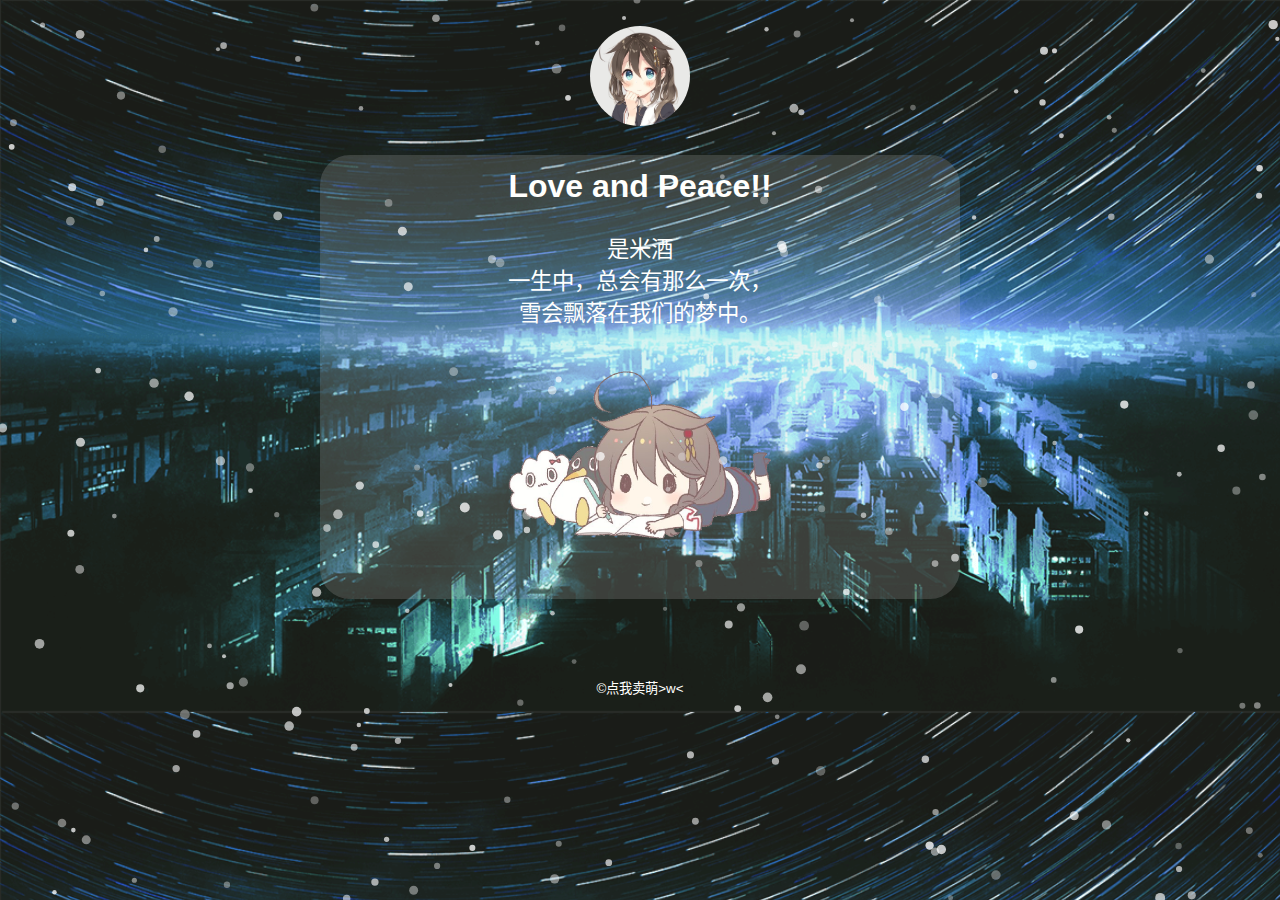
<file: mijiu.html>
<!DOCTYPE HTML>
<html lang=zh-CN>
  <head>
	<meta name="browsermode" content="application" />
	<meta name="full-screen" content="yes" />
	<meta name="format-detection" content="telephone=no,email=no" />
	<meta name="msapplication-TileImage" content="images/logo.png" />
	<meta name="msapplication-TileColor" content="#010000" />
	<meta name="apple-mobile-web-app-status-bar-style" content="black-translucent "/>
	<meta name="apple-mobile-web-app-capable" content="yes" />
	<meta name="theme-color" content="#010000" />
	<meta name="viewport" content="width=device-width, initial-scale=1, maximum-scale=1, user-scalable=no" />
	<meta name="renderer" content="webkit" />
	<meta charset="UTF-8" />
	<meta http-equiv="windows-Target" content="_top" />
	<meta http-equiv="X-UA-Compatible" content="IE=edge,chrome=1/">
	<meta http-equiv="Cache-Control" content="no-siteapp" />
	<meta name="author" Content="桐生　繭,meowbako@gmail.com"> 
	<title>这是一个彩蛋！</title>
	<link rel="apple-touch-icon" href="images/logo.png" />
	<link rel="stylesheet" href="assets/css/style.css" />
	<link rel="stylesheet" href="assets/css/app.css">
	<link rel="shortcut icon" href="images/favicon.ico" />
	<link type="image/gif" href="images/favicon.gif" rel="icon" />
	<link rel="Bookmark" href="images/logo.png" type="image/x-icon" />
  </head>
	<noscript>
	<iframe scr="*.htm"></iframe>
	</noscript>
 <body>
	<body oncontextmenu="return false;" onselectstart="return false">
	<div class="Snow">
    <canvas id="Snow"></canvas>
	</div>
	<script src="assets/js/koyuki.js"></script>
		<div class="gauntlet" id="gauntlet">
		<img class="avatar" src="images/shigure.jpg" alt="LOGO" width="100" height="100" />
		</div>
	<div class="main">
      <h1 class="head-text">Love and Peace!!</h1>
      <div class="about">
		<p><br />是米酒<br />一生中，总会有那么一次，<br />雪会飘落在我们的梦中。<br /></p>	
		<p><small><font style="color:transparent">成为米酒的伙伴吧。</font></small></p>
        <div class="link">
          <a href="index.html"><img src="images/1.svg" width="49%"></img></a>
        </div>
      </div>
    </div>
	 <div onclick="playMoe();" style="margin: 10px auto;display: block;padding: 5px 5px;" class="btn z">
		<p class="copy"><small> &copy;点我卖萌>w< </small></p>
	 </div>
	<audio id="Mp3Me">
	<source type="audio/wav">
	</audio>
	<script type="text/javascript">

	function randomInt(x1,x2)
	{
		var min_int = parseInt(x1);
		var max_int = parseInt(x2);
	if ( isNaN(min_int) || isNaN(max_int) )
	{
		alert('parameter error');
		return false;
	}
		x1 = Math.min(min_int,max_int);
		x2 = Math.max(min_int,max_int);
 
	return x1 + Math.floor(Math.random() * (x2 - x1 + 1));
	}

	function playMoe()
		{
		var random = randomInt(29,60);
		var Mp3Me= document.getElementById('Mp3Me');
		Mp3Me.src = "http://chii.in/img/ukagaka_voice/wave"+random+".wav";
		Mp3Me.play();
	}
	</script>
	<script src="assets/js/html2canvas.min.js"></script>
    <script src="assets/js/app.js"></script>
  </body>
</html>
</file>
<file: assets/css/style.css>
html {
  font-family:"Microsoft YaHei", Verdana, Geneva, sans-serif;
  background-image:url(../../images/background.jpg);
  background-size:cover;
  color: #fff;
  text-align: center;
}

.main {
  background: rgba(190,190,190,0.2);
  border-radius:30px;
  padding-top: 1%;
  margin-left: 25%;
  margin-right: 25%;
  padding-bottom: 2%;
}

.avatar {
  border-radius:50%;
  margin: 2%;

}

.about {
  font-size: 1.4em;
  padding-bottom: 1%;
}

.link {
  padding-bottom: 1%;
}

.copy {
  margin-top: 5%;
  font-size: 1em;
}

@media screen and (max-width:720px){
  .main {
    background:none;
    margin:0 auto;
  }
}

.Snow{
    position: fixed;
    top: 0;
    left: 0;
    width: 100%;
    height: 100%;
    z-index: 99999;
    background: rgba(255,255,240,0.1);
    pointer-events: none;
}
</file>
<file: assets/css/app.css>
* {
  margin: 0;
  padding: 0;
}

html {
  scroll-behavior: smooth;
}

body {
  width: 100%;
  overflow-x: hidden;
}

header {
  width: 100%;
}

/******************************************************************************************
** CONTENT SEARCH, LOGO AND MENU USER
******************************************************************************************/
header>.search {
  display: flex;
  padding: 25px 25px 0;
  box-sizing: border-box;
  align-items: center;
}

/*LOGO*/
header>.search>.box-logo {
  width: 100px;
  margin-right: 40px;
}

header>.search>.box-logo>img {
  width: 100%;
}

/*SEARCH*/
header>.search>.box-search {
  display: flex;
  align-items: center;
}

header>.search>.box-search>.content-search {
  border: 1px solid #dfe1e5;
  display: flex;
  border-radius: 30px;
  overflow: hidden;
  padding: 0 10px;
  align-items: center;
}

header>.search>.box-search>.content-search>input {
  width: 500px;
  padding: 12px;
  font-size: 1em;
  border: none;
}

header>.search>.box-search>.content-search>input:focus {
  outline: none;
}

header>.search>.box-search>.content-search>img,
header>.search>.box-search>.content-search>svg {
  height: 25px;
  cursor: pointer;
  fill: #4285f4;
}
}

header>.search>.box-search>.content-search>.mic {
  margin-right: 15px;
}

/* CONTENT MENU USER*/
header>.search>.content-menu-user {
  flex: 1 1 auto;
  display: flex;
  justify-content: flex-end;
  align-items: center;
}

header>.search>.content-menu-user>.align {
  display: flex;
  align-items: center;
}

header>.search>.content-menu-user>.align>span {
  margin-right: 20px;
  cursor: pointer;
  height: 20px;
  width: 35px;
  background-image: url(/images/google-2.png);
  -webkit-background-size: 528px 68px;
  background-size: 528px 68px;
  background-position: 405px -40px;
}

header>.search>.content-menu-user>.align>div {
  overflow: hidden;
  height: 40px;
  width: 40px;
  border-radius: 50%;
  cursor: pointer;
}

header>.search>.content-menu-user>.align>div>img {
  width: 100%;
  height: 100%;
  object-fit: cover;
}

/******************************************************************************************
** MENU NAVIGATOR
******************************************************************************************/
header>.nav {
  width: 100%;
  border-bottom: .5px solid rgba(0, 0, 0, .1);
}

header>.nav>ul {
  display: flex;
  padding-left: 167px;
}

header>.nav>ul>li {
  list-style: none;
  padding: 20px 20px 10px;
  font-family: Arial, Helvetica, sans-serif;
  font-size: .8em;
  color: #777;
  cursor: pointer;
}

header>.nav>ul>li:hover {
  color: #000;
}

header>.nav>ul>.menu-active {
  font-weight: bold;
  border-bottom: 3px solid #1A73E8;
  color: #1A73E8;
}

/******************************************************************************************
** MAIN
******************************************************************************************/
main {
  display: flex;
  justify-content: center;
}

main>.max-width {
  padding: 0 167px;
  width: 100%;
}

/* HEADER */
main>.max-width>.header-main {
  padding-top: 10px;
  padding-bottom: 15px;
  font-size: .82em;
  color: rgba(119, 119, 119, 0.63);
  font-family: Arial, Helvetica, sans-serif;
}

main>.max-width>.header-main>p {
  transition: all ease .5s;
}

/* CONTENT COLUMNS */
main>.max-width>.content-main {
  display: grid;
  grid-template-columns: 1.5fr 1fr;
  grid-gap: 0 40px;
}

/* COLUMN 1*/
main>.max-width>.content-main>.column-1>.news>.title>h2 {
  margin-bottom: 10px;
  font-size: 1.2em;
  font-family: Arial;
  font-weight: 10;
  font-weight: 100;
}

main>.max-width>.content-main>.column-1>.news>.banner {
  width: 100%;
  position: relative;
  display: flex;
  align-items: center;
}

main>.max-width>.content-main>.column-1>.news>.banner>.btn {
  position: absolute;
  width: 24px;
  height: 24px;
  border-radius: 50%;
  padding: 5px;
  box-shadow: 0 0 0 1px rgba(0, 0, 0, 0.04), 0 4px 8px 0 rgba(0, 0, 0, 0.20);
  cursor: pointer;
  background: white;
  margin-top: 15px;
}

main>.max-width>.content-main>.column-1>.news>.banner>.back {
  left: -25px;
  display: none;
}

main>.max-width>.content-main>.column-1>.news>.banner>.back>svg {
  transform: rotate(-180deg);
}

main>.max-width>.content-main>.column-1>.news>.banner>.next {
  right: -20px;
}

main>.max-width>.content-main>.column-1>.news>.banner>.animation>.section {
  width: 100%;
  display: grid;
  grid-template-columns: 1fr 1fr 1fr;
  grid-gap: 0 10px;
}

main>.max-width>.content-main>.column-1>.news>.banner>.animation>.section>.news-box {
  border: 1px solid #dfe1e5;
  border-radius: 8px;
  overflow: hidden;
}

main>.max-width>.content-main>.column-1>.news>.banner>.animation>.section>.news-box>.box-img {
  width: 100%;
  height: 120px;
  overflow: hidden;
}

main>.max-width>.content-main>.column-1>.news>.banner>.animation>.section>.news-box>.box-img>img {
  width: 100%;
  height: 100%;
  object-fit: cover;
}

main>.max-width>.content-main>.column-1>.news>.banner>.animation>.section>.news-box>.description {
  padding: 15px;
  display: flex;
  flex-direction: column;
  font-family: Arial, Helvetica, sans-serif;
}

main>.max-width>.content-main>.column-1>.news>.banner>.animation>.section>.news-box>.description>h4 {
  height: 5.5em;
  -webkit-line-clamp: 4;
  color: #1A0ADA;
  font-weight: 100;
  font-size: 1em;
  line-height: 20px;
  height: 85px;
  margin-bottom: 8px;
}

main>.max-width>.content-main>.column-1>.news>.banner>.animation>.section>.news-box>.description>.link {
  color: #006621;
  margin-bottom: 10px;
  margin-top: 15px;
}

.hours {
  color: #777777;
  font-size: 12px;
}

/* MORE */
main>.max-width>.content-main>.column-1>.more {
  display: flex;
  margin-top: 5px;
  align-items: center;
  padding-left: 20px;
}

main>.max-width>.content-main>.column-1>.more>.row {
  width: 20px;
  fill: #1A0DAB;
  margin-right: 5px;
  position: relative;
  top: 2px;
}

main>.max-width>.content-main>.column-1>.more>span {
  color: #1A0DAB;
  font-family: Arial, Helvetica, sans-serif;
  cursor: pointer;
  font-size: .9em;
}

/******************************************************************************************
** CONTENT DATA
******************************************************************************************/
main>.max-width>.content-main>.column-1>.content-data {
  padding-top: 30px;
  font-family: Arial, Helvetica, sans-serif;
  line-height: 22px;
}

main>.max-width>.content-main>.column-1>.content-data>.item {
  margin-bottom: 30px;
}

main>.max-width>.content-main>.column-1>.content-data>.item>h4 {
  color: #1A0DAB;
  cursor: pointer;
  font-size: 1.2em;
  font-weight: 100;
}

main>.max-width>.content-main>.column-1>.content-data>.item>h4:hover {
  text-decoration: underline;
}

main>.max-width>.content-main>.column-1>.content-data>.item>.link {
  display: flex;
  align-items: center;
  padding-top: 3px;
}

main>.max-width>.content-main>.column-1>.content-data>.item>.link>span {
  padding-right: 5px;
  color: #006428;
  cursor: pointer;
}

main>.max-width>.content-main>.column-1>.content-data>.item>p {
  font-size: .9em;
  color: rgba(0, 0, 0, .7);
}

main>.max-width>.content-main>.column-1>.content-data>.item>.section {
  padding: 5px 0;
  display: grid;
  grid-template-columns: 1fr 1fr;
  font-size: .85em;
  color: rgba(0, 0, 0, .7);
}

main>.max-width>.content-main>.column-1>.content-data>.item>.tags {
  padding-top: 5px;
}

main>.max-width>.content-main>.column-1>.content-data>.item>.tags>a {
  font-size: .8em;
}

main>.max-width>.content-main>.column-1>.content-data>.item>.tags>span {
  font-size: .7em;
  color: rgba(0, 0, 0, .4);
}

main>.max-width>.content-main>.column-1>.content-data>.item a {
  color: #1A0DAB;
  cursor: pointer;
}

main>.max-width>.content-main>.column-1>.content-data>.item a:hover {
  text-decoration: underline;
}

main>.max-width>.content-main>.column-1>.content-data>.item>.video {
  display: flex;
}

main>.max-width>.content-main>.column-1>.content-data>.item>.video>.box-img-video {
  height: 65px;
  width: 116px;
  margin-top: 5px;
  border: .5px solid rgba(0, 0, 0, .1);
  overflow: hidden;
  position: relative;
  margin-right: 8px;
}

main>.max-width>.content-main>.column-1>.content-data>.item>.video>.box-img-video>img {
  width: 100%;
  height: 100%;
  object-fit: cover;
}

main>.max-width>.content-main>.column-1>.content-data>.item>.video>.box-img-video>.play {
  position: absolute;
  bottom: 0;
  right: 0;
  border-top-left-radius: 2px;
  font-size: 11px;
  font-weight: bold;
  padding: 1px 3px;
  position: absolute;
  text-align: right;
  text-decoration: none;
  background-color: rgba(0, 0, 0, .7);
  color: #fff;
  cursor: pointer;
  font-size: .7em;
}

main>.max-width>.content-main>.column-1>.content-data>.item>.video>.info>span {
  font-size: .8em;
  color: rgba(0, 0, 0, .6);
}

main>.max-width>.content-main>.column-1>.content-data>.item>.video>.info>p {
  font-size: .9em;
  color: rgba(0, 0, 0, .7);
}

/*Related Questions*/
main>.max-width>.content-main>.column-1>.related-questions>div {
  width: 100%;
  border: 1px solid rgba(0, 0, 0, .15);
  border-radius: 8px;
  box-sizing: border-box;
}

main>.max-width>.content-main>.column-1>.related-questions>div>div {
  padding: 15px;
  font-family: Arial, Helvetica, sans-serif;
}

main>.max-width>.content-main>.column-1>.related-questions>div>.border-bottom {
  border-bottom: 1px solid rgba(0, 0, 0, .15);
}

main>.max-width>.content-main>.column-1>.related-questions>div>.title {
  font-size: 1.2em;
  color: #808080;
}

main>.max-width>.content-main>.column-1>.related-questions>div>.question {
  display: flex;
  cursor: pointer;
}

main>.max-width>.content-main>.column-1>.related-questions>div>.question>span {
  flex: 1 1 auto;
}

main>.max-width>.content-main>.column-1>.related-questions>div>.question>svg {
  height: 20px;
  fill: #383838;
}

/*TEXT*/
main>.max-width>.content-main>.column-1>.related-questions>.text {
  font-style: italic;
  margin-bottom: 50px;
  margin-top: 2px;
  text-align: right;
  font-size: .9em;
  color: rgba(0, 0, 0, .5);
  cursor: pointer;
  border: none;
}

main>.max-width>.content-main>.column-1>.related-questions>.text:hover {
  text-decoration: underline;
}

/*Related Search*/
main>.max-width>.content-main>.column-1>.related-search {
  padding-left: 5px;
  box-sizing: border-box;
  font-family: Arial, Helvetica, sans-serif;
}

main>.max-width>.content-main>.column-1>.related-search>.title {
  padding-bottom: 20px;
  font-size: 1.2em;
}

main>.max-width>.content-main>.column-1>.related-search>.body>ul>div {
  display: flex;
}

main>.max-width>.content-main>.column-1>.related-search>.body>ul>div>li {
  list-style: none;
  font-size: .95em;
  color: #1A0DAB;
  min-width: 230px;
  line-height: 25px;
}

main>.max-width>.content-main>.column-1>.related-search>.body>ul>div>li>a {
  cursor: pointer;
}

main>.max-width>.content-main>.column-1>.related-search>.body>ul>div>li>a:hover {
  text-decoration: underline;
}

/*Pagination*/
main>.max-width>.content-main>.column-1>.pagination {
  box-sizing: border-box;
  padding: 30px 0 40px 220px;
}

main>.max-width>.content-main>.column-1>.pagination>table>tbody>tr>td {
  text-align: center;
  font-size: .8em;
  font-family: Arial, Helvetica, sans-serif;
  cursor: pointer;
  color: #4285f4;
}

main>.max-width>.content-main>.column-1>.pagination>table>tbody>tr>td:hover {
  text-decoration: underline;
}

main>.max-width>.content-main>.column-1>.pagination>table>tbody>tr>td>.act-pag {
  color: #000 !important;
}

main>.max-width>.content-main>.column-1>.pagination>table>tbody>tr>td>.right {
  padding-left: 40px;
}

.img-pagination {
  background: url("/images/google.png") no-repeat;
  background-size: 167px !important;
  height: 40px;
  width: 20px;
  display: block;
}

.g {
  background-position: -24px 0;
  width: 28px !important;
  margin-bottom: 17px;
}

.o-red {
  background-position: -53px 0;
}

.o {
  background-position: -74px 0;
}

.gle {
  background-position: -96px 0;
  width: 71px !important;
  text-align: right;
}

/******************************************************************************************
** COLUMN-2
******************************************************************************************/
main>.max-width>.content-main>.column-2>.box {
  border-radius: 8px;
  border: 1px solid rgba(119, 119, 119, 0.219);
  overflow: hidden;
  font-family: Arial, Helvetica, sans-serif;
}

main>.max-width>.content-main>.column-2>.box>.title {
  box-sizing: border-box;
  padding-left: 20px;
  display: flex;
  border-bottom: 1px solid rgba(119, 119, 119, 0.219);
  align-items: center;
  font-family: Arial, Helvetica, sans-serif;
  height: 150px;
  overflow: hidden;
}

main>.max-width>.content-main>.column-2>.box>.title>.name {
  flex: 1 1 auto;
  min-width: 150px;
}

main>.max-width>.content-main>.column-2>.box>.title>.name>h2 {
  font-weight: 100;
}

main>.max-width>.content-main>.column-2>.box>.title>.name>span {
  position: relative;
  font-size: .8em;
  top: 2px;
  color: rgba(119, 119, 119, 0.63);
}

main>.max-width>.content-main>.column-2>.box>.title>.btn {
  height: 30px;
  width: 30px;
  padding-left: 30px;
}

main>.max-width>.content-main>.column-2>.box>.title>.btn>svg {
  fill: #777;
  cursor: pointer;
}

main>.max-width>.content-main>.column-2>.box>.title>.gauntlet {
  position: relative;
  min-width: 80px;
  max-width: 80px;
  max-height: 80px;
  min-height: 80px;
  display: flex;
  justify-content: center;
  align-items: center;
}

main>.max-width>.content-main>.column-2>.box>.title>.gauntlet>img {
  cursor: pointer;
}

main>.max-width>.content-main>.column-2>.box>.title>.img-t {
  width: 130px;
  height: 100%;
  overflow: hidden;
}

main>.max-width>.content-main>.column-2>.box>.title>.img-t>img {
  object-fit: cover;
}

/*Description*/
main>.max-width>.content-main>.column-2>.box>.description {
  padding: 20px;
  font-family: Arial, Helvetica, sans-serif;
  font-size: .88em;
  line-height: 20px;
}

main>.max-width>.content-main>.column-2>.box>.description>p {
  padding-bottom: 10px;
}

main>.max-width>.content-main>.column-2>.box>.description>.section {
  display: flex;
  flex-direction: column;
  line-height: 25px;
}

main>.max-width>.content-main>.column-2>.box>.description a {
  color: #1A0DAB;
  cursor: pointer;
}

main>.max-width>.content-main>.column-2>.box>.description a:hover {
  text-decoration: underline;
}

/*Films*/
main>.max-width>.content-main>.column-2>.box>.film {
  padding: 20px;
  padding-top: 0;
  font-family: Arial, Helvetica, sans-serif;
}

main>.max-width>.content-main>.column-2>.box>.film>h2 {
  padding-bottom: 5px;
}

main>.max-width>.content-main>.column-2>.box>.film>.content {
  display: grid;
  grid-template-columns: 1fr 1fr 1fr 1fr;
}


main>.max-width>.content-main>.column-2>.box>.film>.content>div {
  display: flex;
  flex-direction: column;
}

main>.max-width>.content-main>.column-2>.box>.film>.content>div>.box-img>img {
  cursor: pointer;
}

main>.max-width>.content-main>.column-2>.box>.film>.content>div>a {
  color: #1A0DAB;
  font-size: .9em;
  cursor: pointer;
}

main>.max-width>.content-main>.column-2>.box>.film>.content>div>a:hover {
  text-decoration: underline;
}

main>.max-width>.content-main>.column-2>.box>.film>.content>div>span {
  font-size: .7em;
  cursor: pointer;
}

/*TSEARCH*/
main>.max-width>.content-main>.column-2>.box>.tsearch {
  padding: 20px;
}

main>.max-width>.content-main>.column-2>.box>.tsearch>.title {
  padding: 10px 0;
  display: flex;
  align-items: center;
}

main>.max-width>.content-main>.column-2>.box>.tsearch>.title>h4 {
  flex: 1 1 auto;
  font-weight: 100;
  font-size: 1.1em;
  margin-bottom: 5px;
}

main>.max-width>.content-main>.column-2>.box>.tsearch>.title>span {
  font-size: .8em;
  color: rgba(0, 0, 0, .7);
  cursor: pointer;
}

main>.max-width>.content-main>.column-2>.box>.tsearch>.title>span:hover {
  text-decoration: underline;
}

main>.max-width>.content-main>.column-2>.box>.tsearch>.content {
  display: grid;
  grid-template-columns: 1fr 1fr 1fr 1fr 1fr;
  grid-gap: 10px;
}

main>.max-width>.content-main>.column-2>.box>.tsearch>.content>.box-img {
  font-size: .8em;
  color: #1A0DAB;
}

main>.max-width>.content-main>.column-2>.box>.tsearch>.content>.box-img>span {
  cursor: pointer;
}

.disintegration-container {
  position: absolute;
  top: 0;
  border: none !important;
}

.content-canvas>canvas {
  position: absolute;
  left: 0;
  top: 0;
  transition: transform 1s ease-out, opacity 1s ease-out;
  opacity: 1;
  transform: rotate(0deg) translate(0px, 0px) rotate(0deg);
}

.animation-transition {
  border: 0px !important;
}

.none {
  display: none;
  opacity: 0;
}

.animation-in {
  display: block;
  opacity: 1;
}

.animation-in a,
.animation-in p,
.animation-in h2,
.animation-in h4,
.animation-in span,
.animation-in b {
  animation: animationColor .5s;
}

.arrow{
  border-color: #006621 transparent;
  margin-left: 3px;
  border-style: solid;
  border-width: 5px 4px 0 4px;
  position: relative;
  top: 13px;
}

.reset{
  min-width: 100%!important; 
  max-width: 100%!important; 
  min-height: auto!important;
   max-height: auto!important; 
}

@keyframes animationColor {
  0% {
    color: #006621;
  }

  100% {
    color: #006621;
  }
}


@keyframes debug-pulse {
  0% {
    filter: none;
  }

  95% {
    filter: none;
  }

  95% {
    filter: drop-shadow(0 1px 0 rgba(255, 0, 0, 1));
  }

  100% {
    filter: drop-shadow(0 1px 0 rgba(255, 0, 0, 1));
  }
}
</file>
